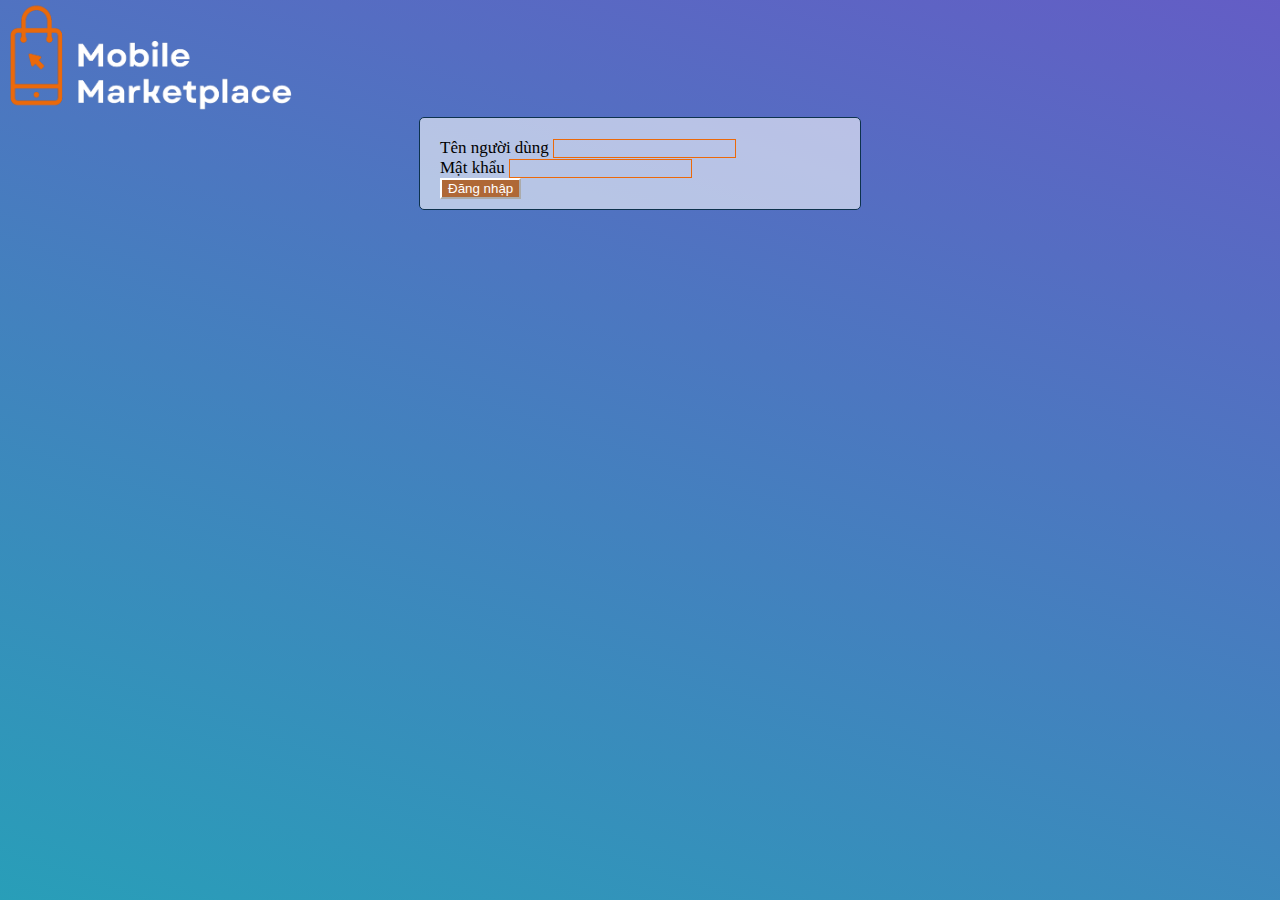
<file: public/index.html>
<!DOCTYPE html>
<html lang="en">
<head>
    <meta charset="UTF-8">
    <meta http-equiv="X-UA-Compatible" content="IE=edge">
    <meta name="viewport" content="width=device-width, initial-scale=1.0">
    <title>Đăng nhập</title>

    
    <link rel="stylesheet" href="https://cdnjs.cloudflare.com/ajax/libs/font-awesome/6.2.0/css/all.min.css">
    
    <link href="https://cdn.jsdelivr.net/npm/bootstrap@5.2.2/dist/css/bootstrap.min.css" rel="stylesheet" integrity="sha384-Zenh87qX5JnK2Jl0vWa8Ck2rdkQ2Bzep5IDxbcnCeuOxjzrPF/et3URy9Bv1WTRi" crossorigin="anonymous">
    
    <link rel="stylesheet" href="./css/signin.css">

</head>
<body>
    <div class="header header-login width-full pt-5 pb-5" role="banner">
        <div class="container clearfix width-full text-center">
            <a href=""><img src="./img/logo.png" alt="" class="logo pb-1"></a>
        </div>
    </div>

    <main>
        <form action="">
            <div class="mb-3">
              <label for="username" class="form-label">Tên người dùng</label>
              <input type="text" class="form-control" class="input-field" id="username" name="username" value="" required>
            <div class="mt-3 mb-4">
              <label for="matkhau" class="form-label">Mật khẩu</label>
              <input type="password" class="form-control" class="input-field" id="matkhau" name="matkhau" value="" required>
            </div>
            <div class="d-grid gap-2">
                <button type="submit" class="btn btn-primary">Đăng nhập</button>
            </div>
        </form>
    </main>
    
    
    
</body>
</html>
</file>
<file: public/css/signin.css>
html {
    height: 100%;
    overflow: hidden;
    margin: 0;
    
}

body {
    height: 100%;
	width: 100%;
    background-color: #1a91ab;
    background-image: linear-gradient(19deg, #3eb2cc66 0%, #a62edd86 100%);
	background-position: center;
	background-size: cover;
	position: absolute;
    margin: 0;
    color: black;
    font-size: 17px;
}

.logo {
    width: 300px;
    cursor: pointer;
    align-items: center;
    text-align: center;

}

form {
    width: 400px;
    margin: 0 auto;
    border-radius: 5px;
    border: 1px solid;
    border-color: #0D324D;
    padding: 20px 20px 10px 20px;
    background-color: #ffffff96;
}


.form-control {
    background-color: transparent;
    border: #EB690A solid 1px;
}


.btn-primary {

    color: white;
    background: #af6836;
    border-color: white;
}

.btn-primary:hover {
    background-color: #EB690A;
    border-color: none;
    color: black;
}
</file>
